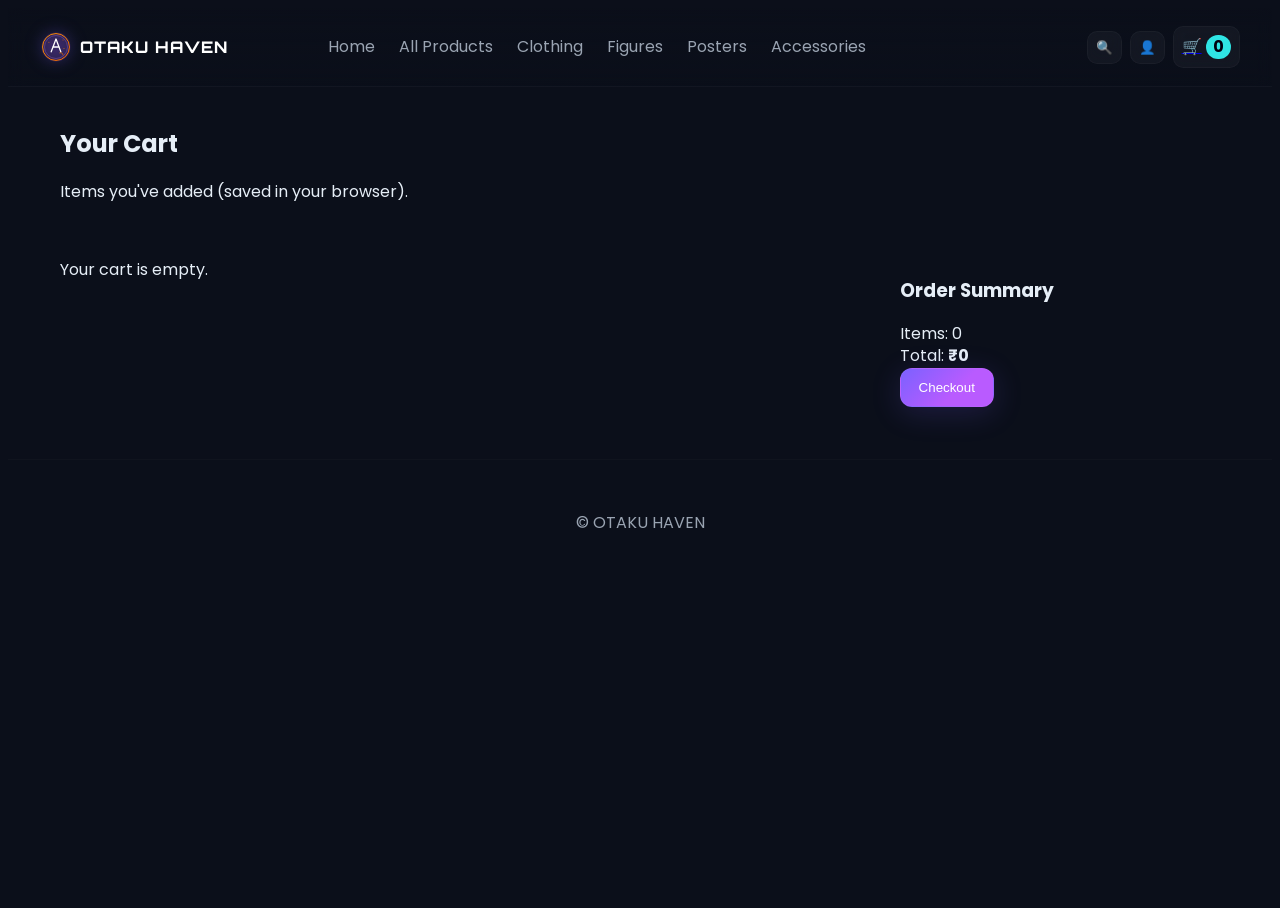
<file: cart.html>
<!doctype html>
<html lang="en">
  <head>
    <meta charset="utf-8" />
    <meta name="viewport" content="width=device-width,initial-scale=1" />
    <title>Cart — OTAKU HAVEN</title>
    <link href="https://fonts.googleapis.com/css2?family=Orbitron:wght@600;800&family=Poppins:wght@300;400;600;700&display=swap" rel="stylesheet">
    <link rel="stylesheet" href="assets/css/styles.css">
  </head>
  <body data-page="cart">
    <header class="nav-wrapper">
      <nav class="nav container">
        <a class="brand" href="index.html">
          <svg class="brand-icon" width="32" height="32" viewBox="0 0 100 100" xmlns="http://www.w3.org/2000/svg">
            <defs>
              <linearGradient id="logoGradient" x1="0%" y1="0%" x2="100%" y2="100%">
                <stop offset="0%" style="stop-color:#ff9500;stop-opacity:1" />
                <stop offset="100%" style="stop-color:#ff6b00;stop-opacity:1" />
              </linearGradient>
            </defs>
            <!-- Background circle -->
            <circle cx="50" cy="50" r="45" fill="#6b3fa0" opacity="0.3"/>
            <!-- Outer ring -->
            <circle cx="50" cy="50" r="42" fill="none" stroke="url(#logoGradient)" stroke-width="3"/>
            <!-- Inner purple ring -->
            <circle cx="50" cy="50" r="36" fill="none" stroke="#8b5fbf" stroke-width="2" opacity="0.7"/>
            <!-- Letter A -->
            <path d="M 35 65 L 50 25 L 65 65 M 40 50 L 60 50" fill="none" stroke="white" stroke-width="4" stroke-linecap="round" stroke-linejoin="round"/>
            <!-- Decorative swirl bottom right -->
            <path d="M 62 68 Q 70 65 72 75" fill="none" stroke="url(#logoGradient)" stroke-width="2" stroke-linecap="round"/>
            <!-- Small stars -->
            <circle cx="28" cy="35" r="1.5" fill="url(#logoGradient)"/>
            <circle cx="72" cy="28" r="1.5" fill="url(#logoGradient)"/>
            <circle cx="75" cy="55" r="1.5" fill="url(#logoGradient)"/>
          </svg>
          <div class="logo-title">OTAKU HAVEN</div>
          <small class="subtitle"></small>
        </a>
        <button class="nav-toggle" aria-label="open menu">☰</button>
        <ul class="nav-links">
          <li><a href="index.html">Home</a></li>
          <li><a href="all-products.html">All Products</a></li>
          <li><a href="clothing.html">Clothing</a></li>
          <li><a href="figures.html">Figures</a></li>
          <li><a href="posters.html">Posters</a></li>
          <li><a href="accessories.html">Accessories</a></li>
        </ul>
        <div class="nav-icons">
          <button class="icon search">🔍</button>
          <button class="icon user">👤</button>
          <a class="icon cart" href="cart.html">🛒<span id="cart-count">0</span></a>
        </div>
      </nav>
    </header>

    <section class="page-hero container">
      <h1>Your Cart</h1>
      <p>Items you've added (saved in your browser).</p>
    </section>

    <main class="container cart-page fade-up">
      <div class="cart-list" id="cart-list"></div>
      <aside class="cart-summary">
        <h3>Order Summary</h3>
        <div class="summary-lines">
          <div>Items: <span id="summary-count">0</span></div>
          <div>Total: <strong id="summary-total">$0.00</strong></div>
        </div>
        <button id="checkout-btn" class="btn primary">Checkout</button>
      </aside>
    </main>

    <!-- Search Modal -->
    <div class="search-modal" id="search-modal">
      <div class="search-overlay" onclick="closeSearch()"></div>
      <div class="search-container">
        <div class="search-header">
          <input type="text" class="search-input" id="search-input" placeholder="Search products, categories...">
          <button class="close-search" onclick="closeSearch()">✕</button>
        </div>
        <div class="search-results" id="search-results"></div>
      </div>
    </div>

    <!-- Sign In Modal -->
    <div class="signin-modal" id="signin-modal">
      <div class="signin-overlay" onclick="closeSignIn()"></div>
      <div class="signin-container">
        <div class="signin-header">
          <h2>Sign In to OTAKU HAVEN</h2>
          <button class="close-signin" onclick="closeSignIn()">✕</button>
        </div>
        <form id="signin-form" onsubmit="handleSignIn(event)">
          <div class="form-group">
            <label for="signin-email">Email Address</label>
            <input type="email" id="signin-email" name="email" placeholder="your@email.com" required>
          </div>
          <button type="submit" class="btn primary btn-lg" style="width:100%">Sign In</button>
          <p class="signin-note">No password needed! We'll send you a magic link.</p>
        </form>
        <div id="signin-success" class="signin-success" style="display:none">
          <p>✓ Welcome back! You're signed in.</p>
          <button class="btn primary btn-lg" onclick="closeSignIn()" style="width:100%">Continue Shopping</button>
        </div>
      </div>
    </div>

    <footer class="footer">
      <div class="container">© OTAKU HAVEN</div>
    </footer>

    <script src="assets/js/products.js"></script>
    <script src="assets/js/main.js"></script>
    <script src="assets/js/cart.js"></script>
  </body>
</html>
</file>
<file: assets/css/styles.css>
:root{
  --bg:#0b0f1a;
  --glass: rgba(255,255,255,0.04);
  --muted: #9aa4b2;
  --accent1: #7b61ff;
  --accent2: #2fe5e5;
  --gradient: linear-gradient(135deg,var(--accent1),#b95bff 60%);
}
*{box-sizing:border-box}
html,body{height:100%;background:var(--bg);color:#e6eef7;font-family:Poppins,system-ui,Arial;line-height:1.4}
.container{max-width:1200px;margin:0 auto;padding:1.25rem}

/* NAV */
.nav-wrapper{position:sticky;top:0;backdrop-filter:blur(8px);z-index:40;background:linear-gradient(180deg,rgba(11,15,26,0.6),rgba(11,15,26,0.3));border-bottom:1px solid rgba(255,255,255,0.03)}
.nav{display:flex;align-items:center;gap:1rem;padding:.75rem 0}
.brand{display:flex;flex-direction:row;align-items:center;gap:.5rem;color:#fff;text-decoration:none}
.brand-icon{width:32px;height:32px;filter:drop-shadow(0 0 8px rgba(123,97,255,0.6))}
.logo-title{font-family:Orbitron,Arial;font-weight:800;letter-spacing:1px}
.subtitle{font-size:.7rem;color:var(--muted)}
.nav-links{display:flex;gap:1rem;list-style:none;margin-left:2rem}
.nav-links a{color:var(--muted);text-decoration:none;padding:.25rem .25rem;position:relative}
.nav-links a:hover{color:#fff}
.nav-links a::after{content:"";position:absolute;left:0;bottom:-6px;height:2px;width:0;background:var(--gradient);transition:width .25s}
.nav-links a:hover::after{width:100%}
.nav-icons{margin-left:auto;display:flex;gap:.5rem;align-items:center}
.icon{background:var(--glass);border-radius:10px;padding:.5rem;backdrop-filter:blur(6px);border:1px solid rgba(255,255,255,0.03);cursor:pointer}
.pulse{animation:cartPulse .35s ease}
#cart-count{background:var(--accent2);color:#001;padding:.05rem .45rem;border-radius:999px;margin-left:.25rem;font-weight:700;display:inline-block}

@keyframes cartPulse{0%{transform:scale(1)}50%{transform:scale(1.15)}100%{transform:scale(1)}}
.muted{color:var(--muted)}
.nav-toggle{display:none;background:transparent;border:0;color:#fff;font-size:1.2rem}

/* HERO */
.hero{position:relative;padding:4rem 0;overflow:hidden}
.hero{position:relative;min-height:100vh;padding:3.25rem 0 2rem;overflow:hidden;display:flex;align-items:center}
.hero-page{min-height:72vh;padding-top:2.5rem;padding-bottom:1.5rem}
.hero-bg{position:absolute;inset:0;background-image:linear-gradient(90deg,rgba(11,15,26,0.92) 0%,rgba(11,15,26,0.68) 34%,rgba(11,15,26,0.18) 64%,rgba(11,15,26,0.08) 100%), radial-gradient(circle at 15% 25%, rgba(123,97,255,0.12), transparent 12%), radial-gradient(circle at 88% 70%, rgba(47,229,229,0.06), transparent 16%), url('https://i.postimg.cc/7Zxk75tj/Zoro.jpg');background-size:cover;background-position:center;background-repeat:no-repeat;filter:brightness(.95);transform:scale(1.02);opacity:0;animation:fadeBg 1.2s forwards}
.hero-inner{position:relative;padding:2rem 1.25rem;text-align:left;width:100%}
.hero-grid{display:block}
.hero-copy{max-width:650px;padding:5rem 0 7rem}
.eyebrow{letter-spacing:2px;text-transform:uppercase;font-size:.8rem;color:var(--accent2);margin-bottom:.6rem}
.hero-title{font-family:Orbitron,Arial;font-size:clamp(2.6rem,5vw,4.4rem);line-height:1.02;background:linear-gradient(90deg,#fff,#b5a8ff);-webkit-background-clip:text;background-clip:text;color:transparent;text-shadow:0 18px 60px rgba(123,97,255,.16)}
.hero-title .accent{background:linear-gradient(90deg,var(--accent1),#b95bff);-webkit-background-clip:text;color:transparent}
.hero-sub{color:#d0d5df;margin:.75rem 0 1.25rem;max-width:28rem}
.hero-ctas{display:flex;gap:1rem;align-items:center}
.btn-lg{padding:1rem 1.4rem;font-weight:700;border-radius:14px}

/* subtle colored edge glow like the reference image */
.hero::after{content:"";position:absolute;inset:0;background:linear-gradient(90deg,transparent 0%,rgba(123,97,255,0.08) 35%,transparent 70%);pointer-events:none}

/* SEARCH MODAL */
.search-modal{display:none;position:fixed;inset:0;z-index:100;backdrop-filter:blur(4px)}
.search-modal.active{display:flex;align-items:flex-start;justify-content:center;padding-top:5rem}
.search-overlay{position:absolute;inset:0;background:rgba(0,0,0,0.5)}
.search-container{position:relative;width:min(90%,640px);background:var(--glass);border-radius:14px;border:1px solid rgba(255,255,255,0.05);box-shadow:0 20px 60px rgba(0,0,0,0.4);backdrop-filter:blur(10px);max-height:70vh;overflow:hidden;display:flex;flex-direction:column}
.search-header{padding:1.25rem;border-bottom:1px solid rgba(255,255,255,0.03);display:flex;gap:.75rem}
.search-input{flex:1;background:rgba(255,255,255,0.03);border:1px solid rgba(255,255,255,0.06);border-radius:10px;padding:.65rem .85rem;color:#fff;font-size:.95rem}
.search-input::placeholder{color:var(--muted)}
.close-search{background:transparent;border:0;color:#fff;cursor:pointer;font-size:1.2rem}
.search-results{overflow-y:auto;padding:1rem;display:grid;gap:.75rem;max-height:calc(70vh - 100px)}
.search-result-item{background:rgba(255,255,255,0.02);border-radius:10px;padding:.75rem;cursor:pointer;transition:background .2s}
.search-result-item:hover{background:rgba(255,255,255,0.06)}
.search-result-item img{width:50px;height:50px;object-fit:cover;border-radius:6px}
.search-result-name{font-weight:600;color:#fff}
.search-result-category{font-size:.85rem;color:var(--muted)}
.search-result-price{color:#2fe5e5;font-weight:700}
.hero-sub{color:var(--muted);margin:.75rem 0 1.25rem}

/* SIGN IN MODAL */
.signin-modal{display:none;position:fixed;inset:0;z-index:100;backdrop-filter:blur(4px)}
.signin-modal.active{display:flex;align-items:center;justify-content:center}
.signin-overlay{position:absolute;inset:0;background:rgba(0,0,0,0.6)}
.signin-container{position:relative;width:min(90%,420px);background:var(--glass);border-radius:14px;border:1px solid rgba(255,255,255,0.05);box-shadow:0 20px 60px rgba(0,0,0,0.4);backdrop-filter:blur(10px);padding:2rem}
.signin-header{margin-bottom:1.5rem;display:flex;justify-content:space-between;align-items:flex-start;gap:1rem}
.signin-header h2{margin:0;font-size:1.4rem;color:#fff;font-family:var(--font-heading)}
.close-signin{background:transparent;border:0;color:#fff;cursor:pointer;font-size:1.3rem;padding:0;width:24px;height:24px}
.form-group{margin-bottom:1rem}
.form-group label{display:block;margin-bottom:.5rem;color:#fff;font-weight:600;font-size:.9rem}
.form-group input{width:100%;padding:.75rem;background:rgba(255,255,255,0.03);border:1px solid rgba(255,255,255,0.08);border-radius:10px;color:#fff;font-size:.95rem;transition:all .2s;box-sizing:border-box}
.form-group input:focus{outline:none;background:rgba(255,255,255,0.05);border-color:var(--accent1)}
.form-group input::placeholder{color:var(--muted)}
.signin-note{text-align:center;color:var(--muted);font-size:.85rem;margin-top:1rem}
.signin-success{text-align:center;color:var(--accent2)}
.signin-success p{margin:0 0 1rem;color:var(--accent2);font-weight:600;font-size:1rem}

.btn{display:inline-block;padding:.7rem 1.1rem;border-radius:12px;text-decoration:none;cursor:pointer;border:1px solid rgba(255,255,255,0.04)}
.btn.primary{background:var(--gradient);color:#fff;box-shadow:0 6px 30px rgba(123,97,255,0.18);transition:transform .12s,box-shadow .12s}
.btn.primary:hover{transform:translateY(-3px);box-shadow:0 14px 50px rgba(123,97,255,0.22)}
.btn.ghost{background:transparent;border:1px solid rgba(255,255,255,0.06);color:#fff}

@keyframes fadeBg{to{opacity:1;transform:scale(1)}}

/* Category bar */
.category-bar{margin-top:1.5rem}
.categories{display:flex;gap:.6rem;flex-wrap:wrap}
.cat-btn{padding:.45rem .8rem;border-radius:999px;background:transparent;color:var(--muted);text-decoration:none;border:1px solid rgba(255,255,255,0.03)}
.cat-btn.active{background:linear-gradient(90deg,var(--accent1),#b95bff);box-shadow:0 6px 30px rgba(139,92,246,0.16);color:#fff}

/* Trending pills */
.trending{margin-top:1rem;padding-top:1rem;text-align:center}
.section-title{color:var(--muted);font-weight:600;margin-bottom:.6rem}
.trending-pills{display:flex;gap:.6rem;align-items:center;justify-content:center;flex-wrap:wrap}
.pill{padding:.5rem .85rem;border-radius:999px;background:transparent;color:var(--muted);border:1px solid rgba(255,255,255,0.03);text-decoration:none}
.pill.active{background:linear-gradient(90deg,var(--accent1),#b95bff);color:#fff;box-shadow:0 8px 30px rgba(123,97,255,0.12)}

/* Grid and cards */
.grid{display:grid;gap:1rem}
.categories-grid{grid-template-columns:repeat(4,1fr);margin-top:1rem}
.cat-card{position:relative;overflow:hidden}
.cat-card img{height:220px;filter:brightness(.7);transition:transform .32s,filter .32s}
.cat-card .card-body{position:absolute;inset:auto 0 0 0;padding:1rem;background:linear-gradient(180deg,transparent,rgba(3,6,12,0.6));display:flex;align-items:center;justify-content:space-between}
.cat-card .card-body h3{margin:0}
.products-grid{grid-template-columns:repeat(3,1fr);margin-top:1rem}
.product-card{display:flex;flex-direction:column}
.product-card img{height:240px}
.product-card .card-body{padding:1rem;display:flex;flex-direction:column;gap:.6rem}
.product-actions{align-items:center}
.product-actions .rating{background:linear-gradient(90deg,#ffd166,#ffc857);padding:.25rem .45rem;border-radius:8px;color:#1a1206;font-weight:700}
.product-actions .price{font-size:1.05rem;font-weight:700;color:#fff;margin-left:8px}
.product-actions .btn{padding:.5rem .7rem;border-radius:10px}
.product-actions .btn:last-child{background:linear-gradient(90deg,var(--accent1),#b95bff);color:#fff}

.card{background:var(--glass);border-radius:12px;overflow:hidden;border:1px solid rgba(255,255,255,0.03);box-shadow:0 8px 30px rgba(2,6,23,0.6);transition:transform .18s,box-shadow .18s}
.card img{width:100%;height:260px;object-fit:cover;transition:transform .38s,filter .38s}
.card:hover{transform:translateY(-8px);box-shadow:0 22px 60px rgba(123,97,255,0.14)}
.card:hover img{transform:scale(1.08);filter:brightness(1.05)}
.card-body{padding:1rem}
.cat-card .card-body{display:flex;align-items:center;justify-content:space-between;gap:1rem}

/* Product card specifics */
.product-title{font-weight:600}
.price{color:#bff;display:inline-block;margin-top:.5rem}
.rating{color:#ffd166;margin-left:.5rem;letter-spacing:2px}
.rating::before{content:'★';margin-right:.4rem}
.product-actions{display:flex;gap:.5rem;margin-top:0.8rem}

/* Footer */
.footer{padding:2rem 0;margin-top:2rem;border-top:1px solid rgba(255,255,255,0.02);color:var(--muted);text-align:center}

/* Cart page */
.cart-page{display:grid;grid-template-columns:1fr 320px;gap:1.25rem;align-items:start}
.cart-list .cart-item{display:flex;gap:1rem;padding:1rem;border-radius:10px;background:rgba(255,255,255,0.02);margin-bottom:.75rem}
.cart-item img{width:100px;height:100px;object-fit:cover;border-radius:8px}
.qty-controls{display:flex;gap:.4rem;align-items:center;margin-top:.5rem}

/* Responsive */
@media(max-width:1100px){
  .products-grid{grid-template-columns:repeat(2,1fr)}
  .categories-grid{grid-template-columns:repeat(2,1fr)}
}
@media(max-width:700px){
  .nav-links{display:none}
  .nav-toggle{display:block}
  .categories-grid{grid-template-columns:1fr}
  .products-grid{grid-template-columns:1fr}
  .cart-page{grid-template-columns:1fr}
  .hero{min-height:auto;padding:2rem 0 1rem}
  .hero-copy{padding:4rem 0 5rem}
  .hero-title{font-size:2.4rem}
}

/* subtle focus states */
.btn:focus{outline:2px solid rgba(123,97,255,0.18);outline-offset:3px}


/* Fade animations */
.fade-up{opacity:0;transform:translateY(16px);transition:opacity .6s ease,transform .6s ease}
.fade-up.in-view{opacity:1;transform:none}
</file>
